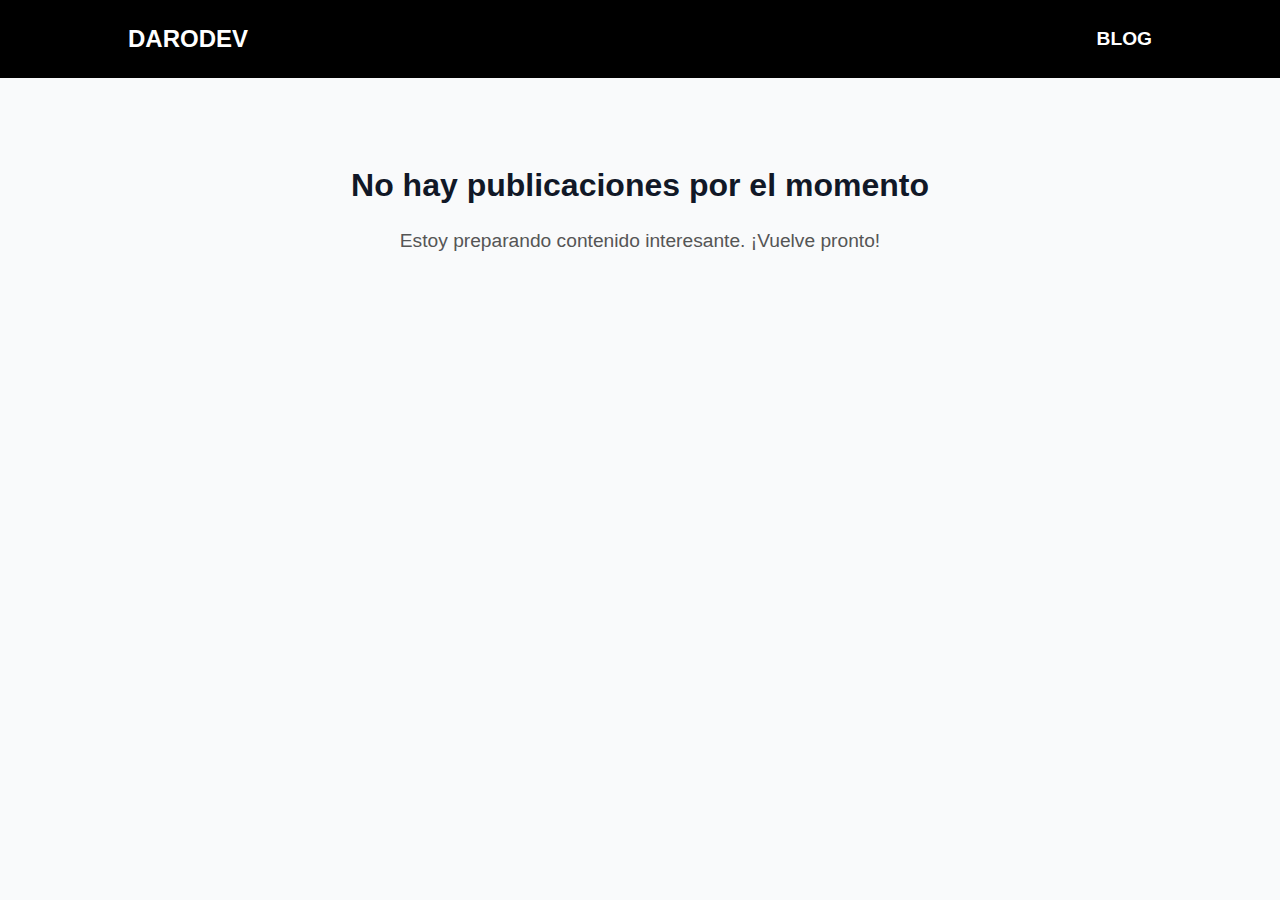
<file: blog.html>
<!DOCTYPE html>
<html lang="es">
<head>
    <meta charset="UTF-8">
    <meta name="viewport" content="width=device-width, initial-scale=1.0">
    <title>Blog | DARODEV</title>
    <link rel="stylesheet" href="blog.css">
</head>
<body>

    <!-- BARRA SUPERIOR -->
    <header class="blog-header">
        <div class="header-left">DARODEV</div>
        <div class="header-right">BLOG</div>
    </header>

    <!-- SECCIÓN PRINCIPAL -->
    <main class="blog-main">
        <h1>No hay publicaciones por el momento</h1>
        <p>Estoy preparando contenido interesante. ¡Vuelve pronto!</p>
    </main>

</body>
</html>
</file>
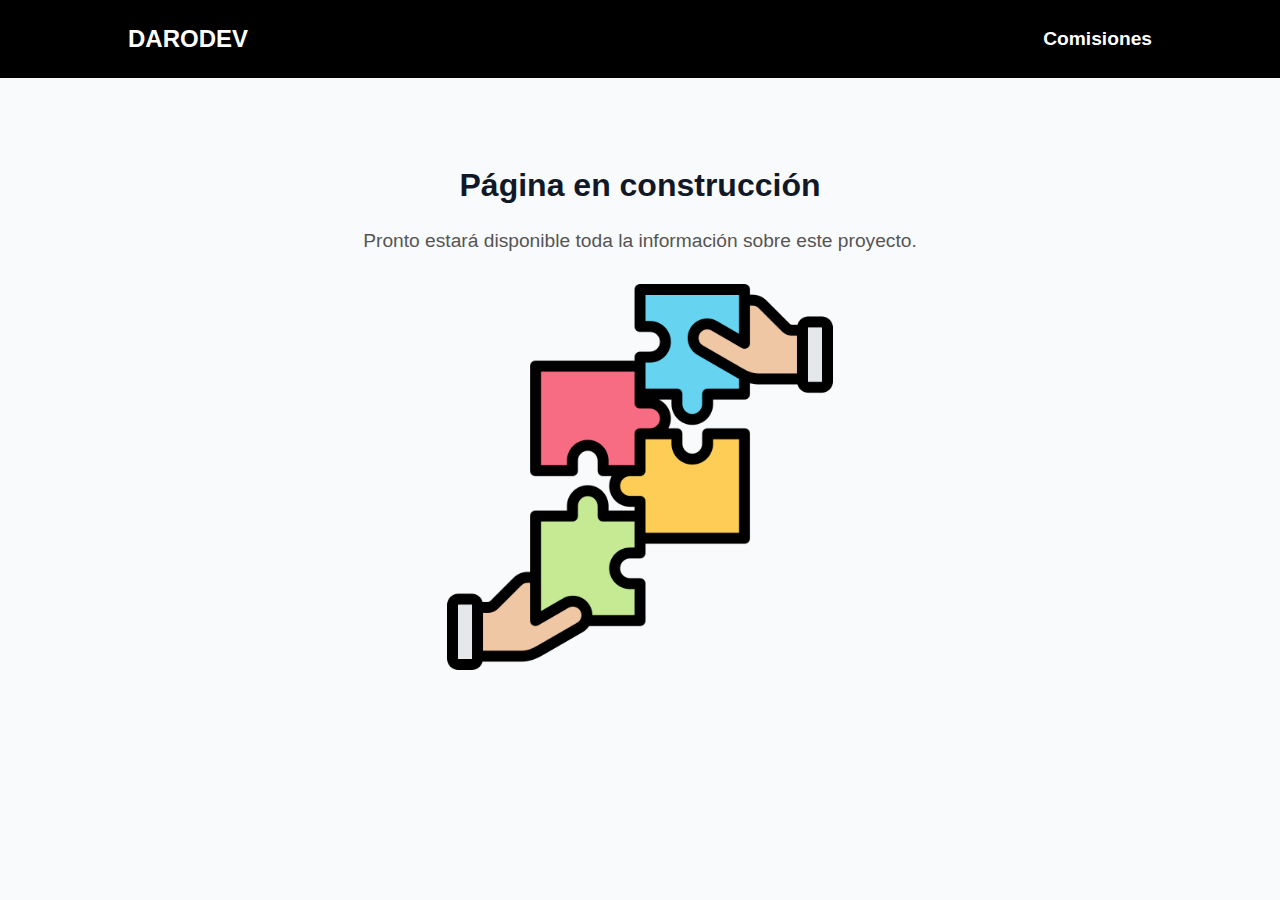
<file: Desarrollos/comisiones.html>
<!DOCTYPE html>
<html lang="es">
<head>
    <meta charset="UTF-8">
    <meta name="viewport" content="width=device-width, initial-scale=1.0">
    <title>Comisiones | DARODEV</title>
    <link rel="stylesheet" href="proyecto.css">
</head>
<body>

    <!-- BARRA SUPERIOR -->
    <header class="proyecto-header">
        <div class="header-left">DARODEV</div>
        <div class="header-right">Comisiones</div>
    </header>

    <!-- SECCIÓN PRINCIPAL -->
    <main class="proyecto-main">
        <h1>Página en construcción</h1>
        <p>Pronto estará disponible toda la información sobre este proyecto.</p>
        <img src="../assets/Working03.png" alt="Proyecto Comisiones">
    </main>

</body>
</html>
</file>
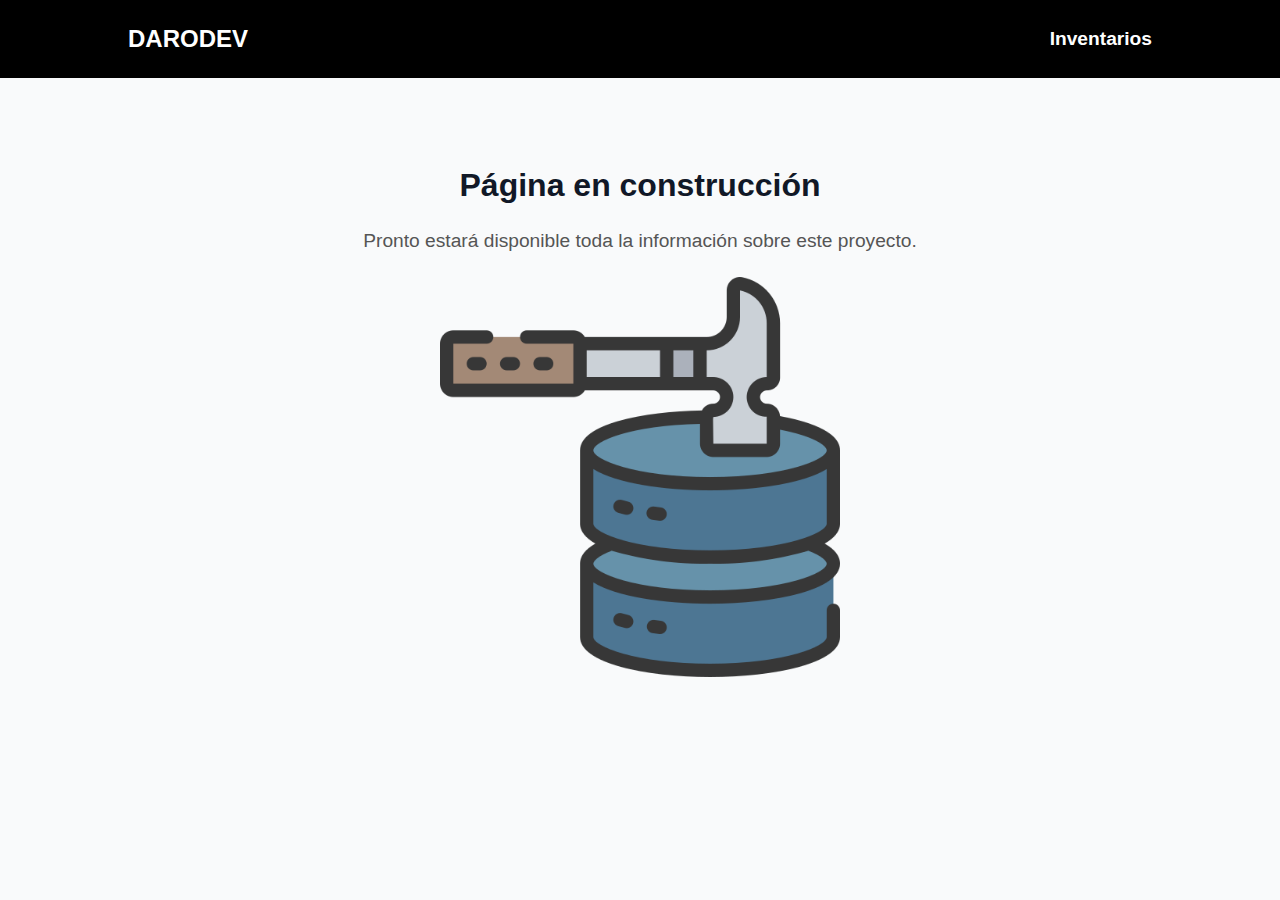
<file: Desarrollos/inventarios.html>
<!DOCTYPE html>
<html lang="es">
<head>
    <meta charset="UTF-8">
    <meta name="viewport" content="width=device-width, initial-scale=1.0">
    <title>Inventarios | DARODEV</title>
    <link rel="stylesheet" href="proyecto.css">
</head>
<body>

    <!-- BARRA SUPERIOR -->
    <header class="proyecto-header">
        <div class="header-left">DARODEV</div>
        <div class="header-right">Inventarios</div>
    </header>

    <!-- SECCIÓN PRINCIPAL -->
    <main class="proyecto-main">
        <h1>Página en construcción</h1>
        <p>Pronto estará disponible toda la información sobre este proyecto.</p>
        <img src="../assets/Working02.png" alt="Proyecto Inventarios">
    </main>

</body>
</html>
</file>
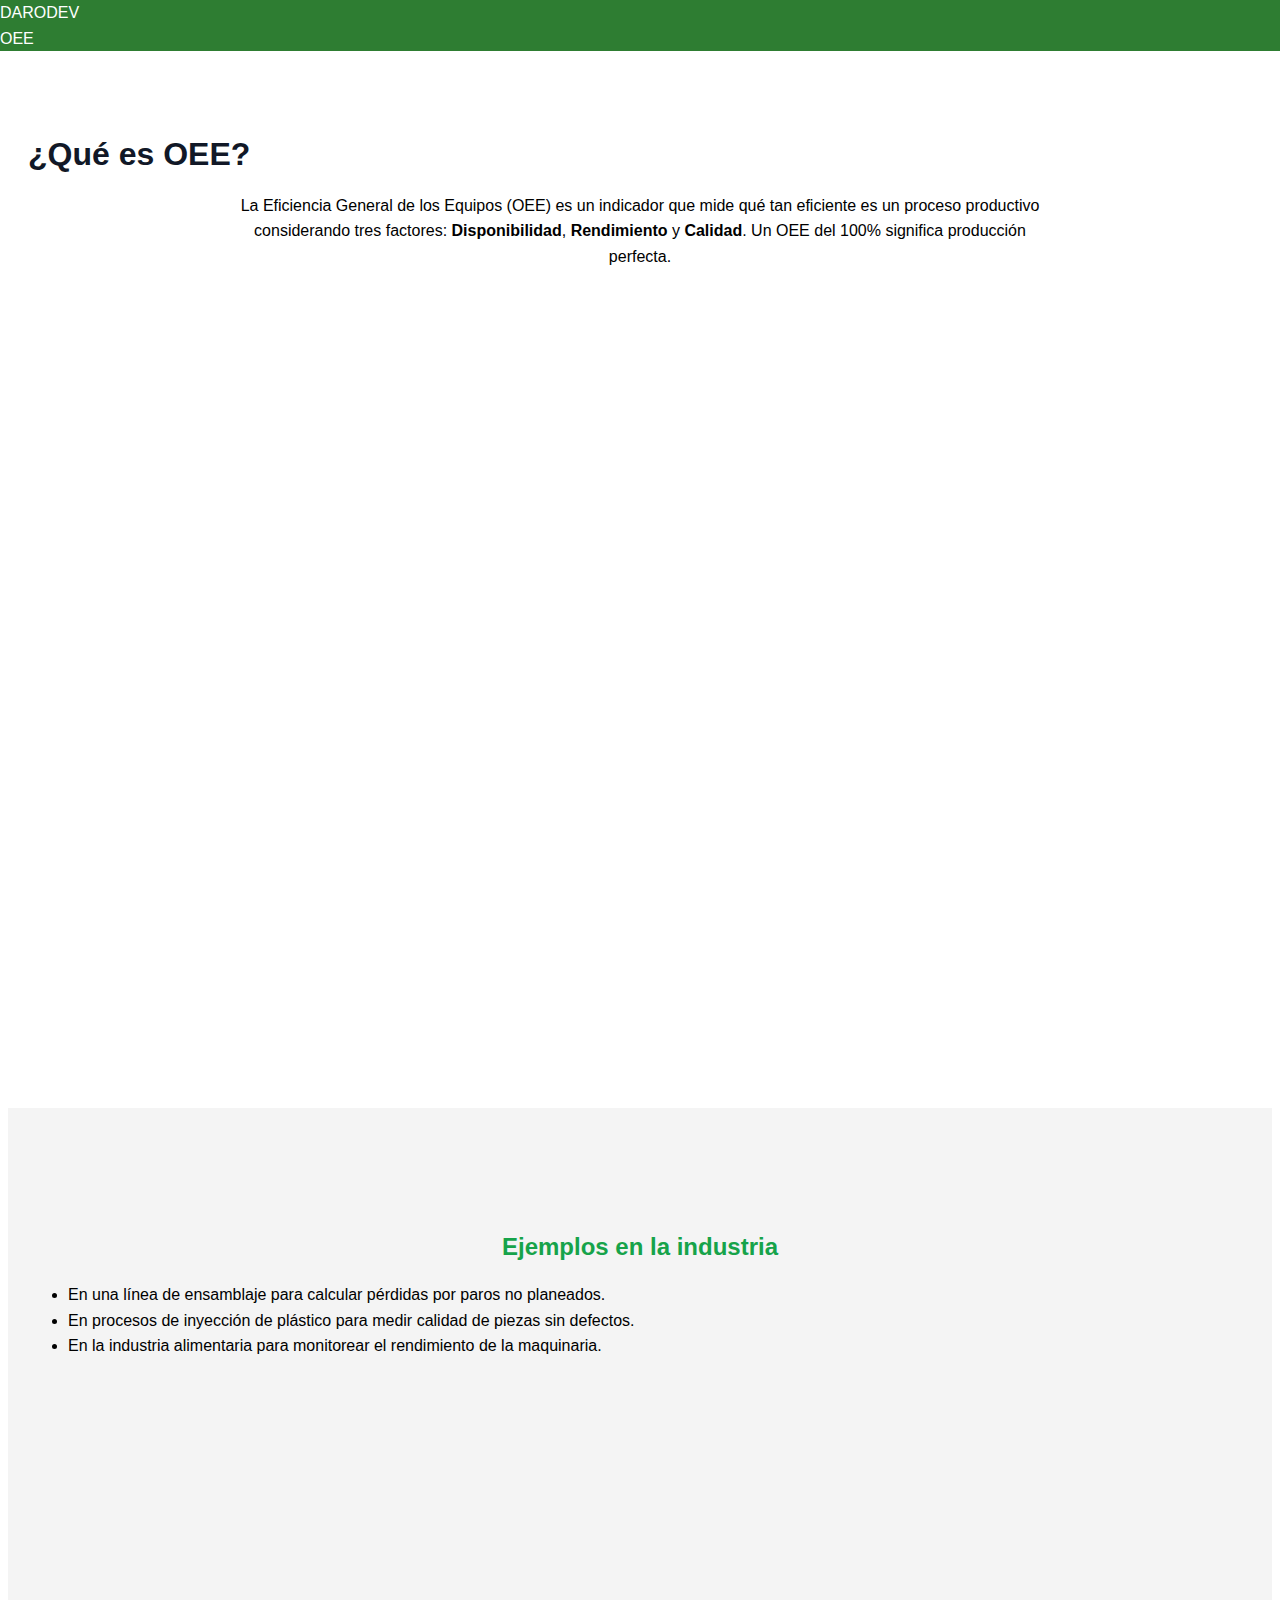
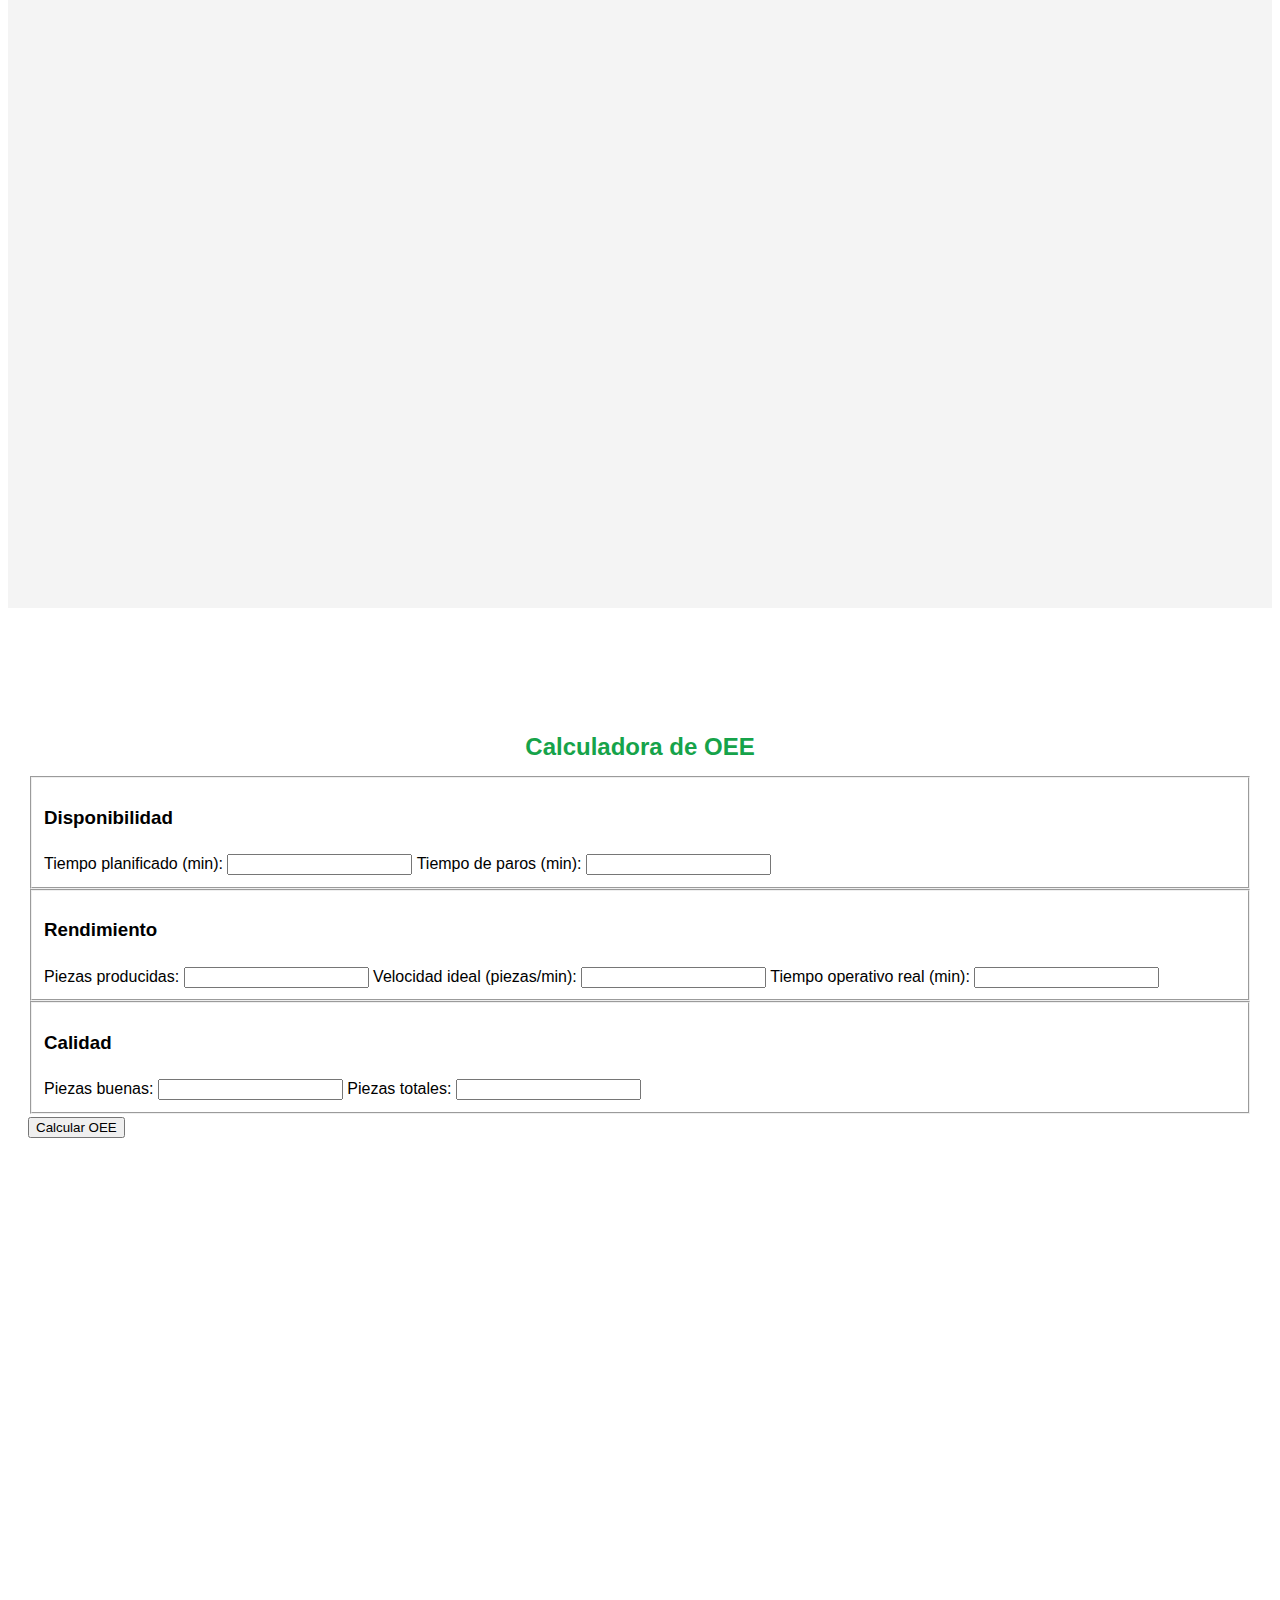
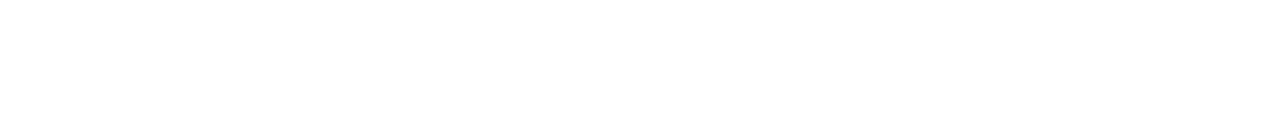
<file: Desarrollos/oee.html>
<!DOCTYPE html>
<html lang="es">
<!-- HEAD-->
<head>
  <meta charset="utf-8" />
  <meta name="viewport" content="width=device-width, initial-scale=1" />
  <title>OEE | DARODEV</title>
  <link rel="stylesheet" href="../style.css">
  <link rel="stylesheet" href="oee.css">
  <script src="oee.js" defer></script>
</head>

<body>

  <!-- BARRA SUPERIOR -->
  <header class="proyecto-header">
    <div class="header-left">DARODEV</div>
    <div class="header-right">OEE</div>
  </header>

  <!-- SECCIÓN PRINCIPAL -->
  <main class="proyecto-main">
    <section class="section">
      <h1>¿Qué es OEE?</h1>
      <p>
        La Eficiencia General de los Equipos (OEE) es un indicador que mide qué tan
        eficiente es un proceso productivo considerando tres factores: <b>Disponibilidad</b>,
        <b>Rendimiento</b> y <b>Calidad</b>. Un OEE del 100% significa producción perfecta.
      </p>
    </section>

    <section class="section">
      <h2>Ejemplos en la industria</h2>
      <ul class="lista">
        <li>En una línea de ensamblaje para calcular pérdidas por paros no planeados.</li>
        <li>En procesos de inyección de plástico para medir calidad de piezas sin defectos.</li>
        <li>En la industria alimentaria para monitorear el rendimiento de la maquinaria.</li>
      </ul>
    </section>

    <section class="section">
      <h2>Calculadora de OEE</h2>
      <form id="oeeForm" class="calc-form">
        <!-- DISPONIBILIDAD -->
        <fieldset class="fieldset">
          <h3>Disponibilidad</h3>
          <div class="calc-grid">
            <label>
              Tiempo planificado (min):
              <input type="number" id="tiempoPlan" required>
            </label>
            <label>
              Tiempo de paros (min):
              <input type="number" id="tiempoParos" required>
            </label>
          </div>
        </fieldset>

        <!-- RENDIMIENTO -->
        <fieldset class="fieldset">
          <h3>Rendimiento</h3>
          <div class="calc-grid">
            <label>
              Piezas producidas:
              <input type="number" id="piezasProducidas" required>
            </label>
            <label>
              Velocidad ideal (piezas/min):
              <input type="number" id="velocidadIdeal" required>
            </label>
            <label>
              Tiempo operativo real (min):
              <input type="number" id="tiempoOperativo" required>
            </label>
          </div>
        </fieldset>

        <!-- CALIDAD -->
        <fieldset class="fieldset">
          <h3>Calidad</h3>
          <div class="calc-grid">
            <label>
              Piezas buenas:
              <input type="number" id="piezasBuenas" required>
            </label>
            <label>
              Piezas totales:
              <input type="number" id="piezasTotales" required>
            </label>
          </div>
        </fieldset>

        <button type="submit" class="btn-primary">Calcular OEE</button>
        <div id="errores" class="errores"></div>
      </form>

      <div class="result-cards" id="resultados"></div>
    </section>
  </main>

  <script src="oee.js"></script>
</body>
</html>
</file>
<file: Desarrollos/oee.css>
/* Estilos específicos para OEE */

/* Secciones */
.section h1 {
  color: #111827;
  margin-bottom: 12px;
}

.section h2 {
  color: #16a34a;
  margin-bottom: 10px;
}

/* Resultados destacados */
.result-card.highlight {
  background: #dcfce7;
  border-color: #86efac;
}
</file>
<file: blog.css>
/* RESET BÁSICO */
* {
    margin: 0;
    padding: 0;
    box-sizing: border-box;
}

body {
    font-family: 'Inter', sans-serif;
    background-color: #f9fafb;
    color: #111827;
    line-height: 1.6;
}

/* BARRA SUPERIOR */
.blog-header {
    display: flex;
    justify-content: space-between;
    align-items: center;
    background-color: #000;
    color: #fff;
    padding: 20px 10%;
    position: fixed;
    width: 100%;
    top: 0;
    z-index: 100;
}

.header-left {
    font-weight: 700;
    font-size: 1.5rem;
}

.header-right {
    font-weight: 600;
    font-size: 1.2rem;
}

/* SECCIÓN PRINCIPAL */
.blog-main {
    display: flex;
    flex-direction: column;
    justify-content: center;
    align-items: center;
    text-align: center;
    margin-top: 120px; /* espacio por la barra fija */
    padding: 40px 20px;
}

.blog-main h1 {
    font-size: 2rem;
    margin-bottom: 15px;
}

.blog-main p {
    font-size: 1.2rem;
    color: #555;
}
</file>
<file: Desarrollos/proyecto.css>
/* RESET BÁSICO */
* {
    margin: 0;
    padding: 0;
    box-sizing: border-box;
}

body {
    font-family: 'Inter', sans-serif;
    background-color: #f9fafb;
    color: #111827;
    line-height: 1.6;
}

/* BARRA SUPERIOR */
.proyecto-header {
    display: flex;
    justify-content: space-between;
    align-items: center;
    background-color: #000;
    color: #fff;
    padding: 20px 10%;
    position: fixed;
    width: 100%;
    top: 0;
    z-index: 100;
}

.header-left {
    font-weight: 700;
    font-size: 1.5rem;
}

.header-right {
    font-weight: 600;
    font-size: 1.2rem;
}

/* SECCIÓN PRINCIPAL */
.proyecto-main {
    display: flex;
    flex-direction: column;
    justify-content: center;
    align-items: center;
    text-align: center;
    margin-top: 120px; /* espacio por la barra fija */
    padding: 40px 20px;
}

.proyecto-main h1 {
    font-size: 2rem;
    margin-bottom: 15px;
}

.proyecto-main p {
    font-size: 1.2rem;
    color: #555;
}

.proyecto-main img {
    max-width: 400px;
    margin-top: 20px;
}
</file>
<file: style.css>
<<<<<<< HEAD
/* =====================
   RESET BÁSICO
===================== */
* {
    margin: 0;
    padding: 0;
    box-sizing: border-box;
}

body {
    font-family: Arial, sans-serif;
    line-height: 1.6;
    scroll-behavior: smooth;
}

/* =====================
   BARRA DE NAVEGACIÓN
===================== */
header {
    background-color: #2e7d32; /* verde seco */
    color: white;
    position: fixed;
    width: 100%;
    top: 0;
    left: 0;
    z-index: 1000;
}

nav ul {
    list-style: none;
    display: flex;
    justify-content: center;
    padding: 10px 0;
}

nav ul li {
    margin: 0 15px;
}

nav ul li a {
    color: white;
    text-decoration: none;
    font-weight: bold;
    transition: color 0.3s;
}

nav ul li a:hover {
    color: #a5d6a7; /* verde más claro */
}

/* =====================
   SECCIONES
===================== */
section {
    padding: 100px 20px;
    min-height: 100vh;
}

section:nth-child(even) {
    background-color: #f4f4f4;
}

/* =====================
   HERO / ACERCA DE MÍ
===================== */
.hero {
    background: url('https://images.unsplash.com/photo-1526378722430-6a2f6b8f80c4?auto=format&fit=crop&w=1350&q=80') center/cover no-repeat;
    color: white;
    display: flex;
    align-items: center;
    justify-content: center;
    text-align: center;
    height: 100vh;
    flex-direction: column;
}

.hero h1 {
    font-size: 3rem;
    margin-bottom: 10px;
}

.hero h2 {
    font-size: 1.5rem;
    font-weight: 300;
}

.hero .tagline {
    font-size: 1.2rem;
    margin: 20px 0;
}

/* =====================
   BOTÓN CV
===================== */
.btn-cv {
    display: inline-block;
    padding: 12px 25px;
    background-color: #2e7d32; /* verde seco */
    color: white;
    text-decoration: none;
    border-radius: 8px;
    font-size: 16px;
    font-weight: 500;
    transition: background 0.3s ease;
}

.btn-cv:hover {
    background-color: #1b5e20; /* verde más oscuro */
}

/* =====================
   ABOUT / VALORES
===================== */
.about-company, .values {
    max-width: 1000px;
    margin: auto;
    text-align: center;
    padding: 80px 20px;
}

.values-grid {
    display: grid;
    grid-template-columns: repeat(auto-fit, minmax(220px, 1fr));
    gap: 20px;
    margin-top: 30px;
}

.value-card {
    background: white;
    padding: 20px;
    border-radius: 12px;
    box-shadow: 0 4px 10px rgba(0,0,0,0.1);
}

.value-card h3 {
    margin-bottom: 10px;
    color: #2e7d32;
}

/* =====================
   SECCIONES VARIAS
===================== */
h2 {
    margin-bottom: 20px;
    text-align: center;
}

p {
    max-width: 800px;
    margin: 0 auto 20px auto;
    text-align: center;
}

/* =====================
   RESPONSIVE
===================== */
@media(max-width: 768px){
    nav ul {
        flex-direction: column;
    }
    nav ul li {
        margin: 5px 0;
    }
    .hero h1 {
        font-size: 2.2rem;
    }
    .hero h2 {
        font-size: 1.2rem;
    }
=======
* ===== RESET & FUENTES ===== */
* {
  margin: 0;
  padding: 0;
  box-sizing: border-box;
}

body {
  font-family: 'Inter', sans-serif;
  background-color: #f9fafb;
  color: #111827;
  line-height: 1.6;
}

h1, h2, h3 {
  font-weight: 700;
  color: #111827;
}

a {
  text-decoration: none;
  color: inherit;
}

section {
  padding: 80px 10%;
}

/* ===== NAVBAR ===== */
.navbar {
  background-color: #000; /* negro */
  display: flex;
  justify-content: space-between; /* logo a la izq, links a la der */
  align-items: center;
  padding: 2rem 2rem;
  position: sticky;
  top: 0;
  z-index: 1000;
}

.navbar .logo {
  color: #fff;
  font-size: 1.5rem;
  font-weight: bold;
}

.navbar .nav-links {
  list-style: none;
  display: flex;
  gap: 1.5rem;
}

.navbar .nav-links li a {
  color: #fff;
  font-weight: 700;
  transition: color 0.3s ease;
  font-size: 1.2xrem; 
}

.navbar .nav-links li a:hover {
  color: #3b82f6; /* azul */
}

/* ===== HERO ===== */
.hero {
  height: 85vh;
  display: flex;
  align-items: center;
  background: linear-gradient(135deg, #887BE0, #7BD3E0);
  color: #fff;
  padding: 0 10%;
}

.hero-container {
  display: flex;
  width: 100%;
  justify-content: space-between;
  align-items: center;
  gap: 5%;
}

.hero-left {
  flex: 1;
}

.intro-box {
  background: rgba(0,0,0,0.4);
  padding: 0.5rem 1rem;
  display: inline-block;
  margin-bottom: 1rem;
  border-radius: 6px;
  font-weight: 600;
}

.hero-left h1 {
  font-size: 3rem;
  margin-bottom: 1rem;
}

.hero-left p {
  font-size: 1.2rem;
  margin-bottom: 2rem;
  max-width: 500px;
}

.hero-buttons {
  display: flex;
  gap: 1rem;
}

.btn-primary {
  background-color: #00ff88; /* verde seco */
  color: #111827;
  padding: 12px 28px;
  border-radius: 30px;
  font-weight: 600;
  transition: all 0.3s ease;
}

.btn-primary:hover {
  background-color: #00cc6a;
  transform: translateY(-2px);
}

.btn-secondary {
  background-color: #fff;
  color: #2563eb;
  padding: 12px 28px;
  border-radius: 30px;
  font-weight: 600;
  transition: all 0.3s ease;
}

.btn-secondary:hover {
  background-color: #2563eb;
  color: #fff;
  transform: translateY(-2px);
}

.hero-right {
  flex: 1;
  display: flex;
  justify-content: center;
}

.hero-right img {
  max-width: 100%;
  height: auto;
  border-radius: 10px;
}

/* ===== SOBRE MÍ ===== */
.about {
  max-width: 800px;
  margin: 0 auto;
  text-align: center;
  max-width: 1600px;    /* más ancho */
  margin: 0 auto;
  padding: 2rem 3rem;   /* aire a los lados */
  text-align: justify;  /* texto justificado */
  line-height: 1.8;     /* lectura más cómoda */
  font-size: 1.4rem;
}
section {
  padding: 60px 20px;
  border-bottom: 2px solid #ddd; /* línea gris clara */
}

section:last-child {
  border-bottom: none; /* quita la última línea */
}

/* ---- Título ---- */
.about .titulo-sobre-mi {
  font-size: 40px;      /* más grande */
  font-weight: bold;    /* negrita */
  margin-bottom: 25px;  /* espacio debajo del título */
  color: #111;          /* color más oscuro para resaltar */
  text-transform: uppercase; /* opcional: lo pone en mayúsculas */
  letter-spacing: 2px;  /* espaciado entre letras para hacerlo más moderno */
  border-bottom: 3px solid #ff6600; /* línea decorativa */
  display: inline-block; /* hace que el borde no ocupe todo el ancho */
  padding-bottom: 5px;
  text-align: center;  /* centra horizontalmente */
}

/* ---- Párrafo ---- */
.about p {
  font-size: 18px;
  text-align: justify;  /* alinea el texto como en un libro */
  color: #444;
}


/* ===== HABILIDADES ===== */
.skills-grid {
  display: grid;
  grid-template-columns: repeat(3, 1fr); /* 3 columnas */
  gap: 20px; /* espacio entre ellas */
  margin-top: 30px;
}

.skill {
  text-align: center;
  background: #ffffff10; /* fondo semitransparente si quieres */
  padding: 20px;
  border-radius: 12px;
  transition: transform 0.3s ease;
}

.skill:hover {
  transform: scale(1.05);
}

#skills h2 {
  text-align: center;  /* centra horizontalmente */
  font-size: 25px;     /* tamaño grande */
  font-weight: bold;   /* negrita */
  margin-bottom: 30px; /* espacio debajo del título */
  color: #111;         /* color del texto */
}


/* ===== PROYECTOS ===== */
.projects h2 {
  text-align: center;
  margin-bottom: 40px;
}

.projects-grid {
  display: grid;
  grid-template-columns: repeat(auto-fit, minmax(280px, 1fr));
  gap: 30px;
}

.project-card {
  background: #fff;
  padding: 25px;
  border-radius: 16px;
  box-shadow: 0 4px 20px rgba(0,0,0,0.05);
  transition: transform 0.3s ease, box-shadow 0.3s ease;
}

.project-card:hover {
  transform: translateY(-5px);
  box-shadow: 0 8px 25px rgba(0,0,0,0.1);
}

.project-card h3 {
  margin-bottom: 10px;
  color: #2563eb;
}

/* ===== CONTACTO ===== */
.contact h2 {
  text-align: center;
  margin-bottom: 20px;
}

.contact p {
  text-align: center;
  margin-bottom: 40px;
}

form {
  max-width: 600px;
  margin: 0 auto;
  display: flex;
  flex-direction: column;
  gap: 15px;
}

form input, form textarea {
  padding: 12px;
  border: 1px solid #d1d5db;
  border-radius: 8px;
  font-size: 1rem;
}

form button {
  background-color: #2563eb;
  color: #fff;
  padding: 14px;
  border: none;
  border-radius: 30px;
  font-weight: 600;
  cursor: pointer;
  transition: all 0.3s ease;
}

form button:hover {
  background-color: #1d4ed8;
  transform: translateY(-3px);
}

/* ===== FOOTER ===== */
footer {
  text-align: center;
  padding: 20px;
  background-color: #111827;
  color: #9ca3af;
  font-size: 0.9rem;
>>>>>>> b37b17d (Subiendo mi portafolio y Assets)
}
</file>
